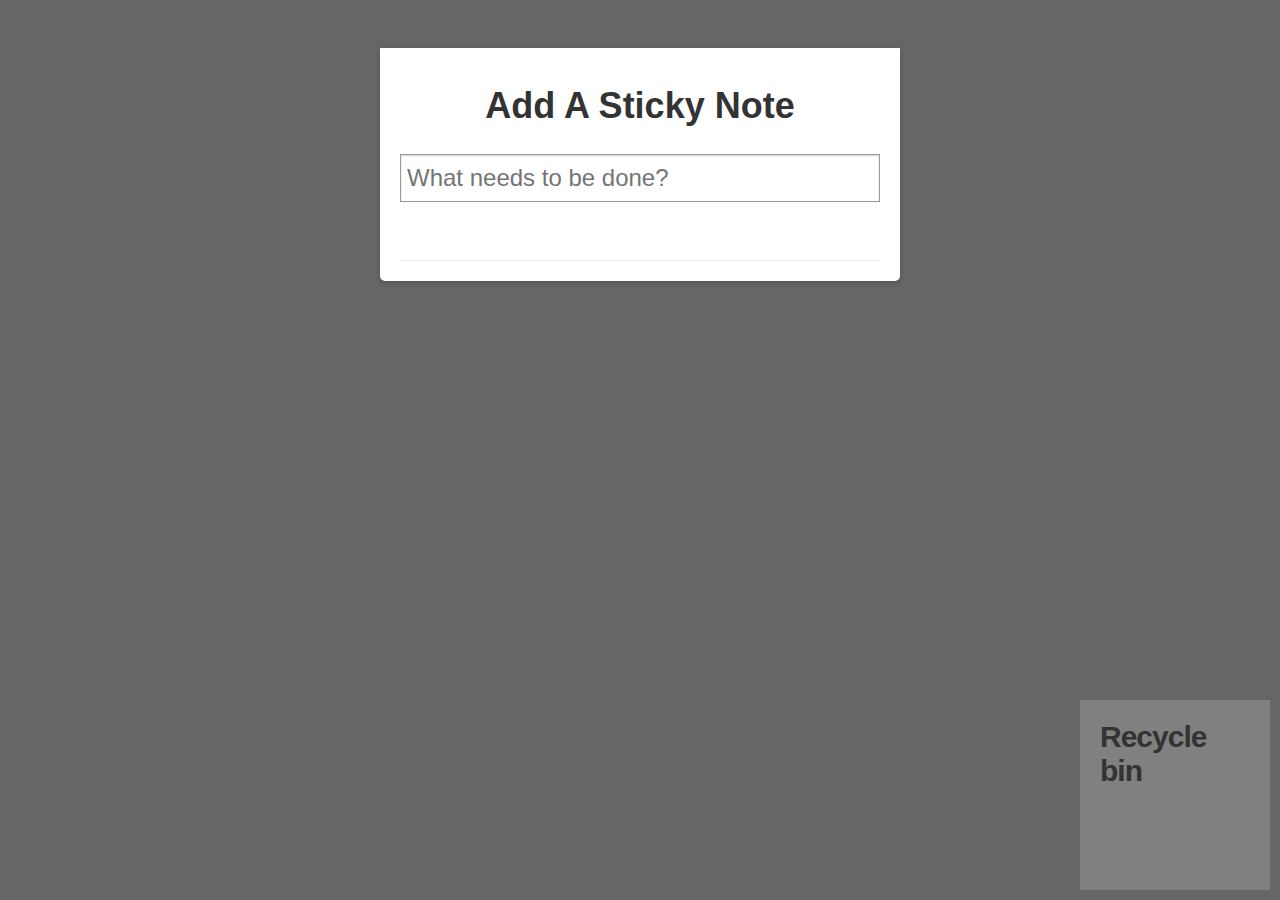
<file: index.html>
<!doctype html>
<html lang="en">
<head>
	<title>Sticky Notes</title>
	<link rel="stylesheet" href="css/todos.css">
  <link  href="http://fonts.googleapis.com/css?family=Reenie+Beanie:regular" rel="stylesheet" type="text/css"> 
	<script data-main="js/main" src="js/libs/require/require.js"></script>
</head>
<body>

<div id="todoapp">

      <div class="title">
        <h1>Add A Sticky Note</h1>
      </div>

      <div class="content">

        <div id="create-todo">
          <!-- enter what to do here -->
          <input id="new-todo" placeholder="What needs to be done?" type="text" />
          <span class="ui-tooltip-top" style="display:none;">Press Enter to save this task</span>
        </div>

        <div id="todos">
          <!-- todo list is here -->
          <ul id="todo-list"></ul>
        </div>

        <div id="todo-stats">
          <!-- todo stats shows how many todos left unfinish -->
        </div>

      </div>
</div>
<div id='stickies'>
  <ul>
    <!-- todo item will be added here -->
  </ul>
</div>
<div id='recycle-bin'>
<p>Recycle bin</p>
</div>


</body>
</html>
</file>
<file: css/todos.css>
@import url('sticky.css');
html, body, div, span, applet, object, iframe,
h1, h2, h3, h4, h5, h6, p, blockquote, pre,
a, abbr, acronym, address, big, cite, code,
del, dfn, em, font, img, ins, kbd, q, s, samp,
small, strike, strong, sub, sup, tt, var,
dl, dt, dd, ol, li,
fieldset, form, label, legend,
table, caption, tbody, tfoot, thead, tr, th, td {
	margin: 0;
	padding: 0;
	border: 0;
	outline: 0;
	font-weight: inherit;
	font-style: inherit;
	font-size: 100%;
	font-family: inherit;
	vertical-align: baseline;
}
body {
	font-family:arial,sans-serif;
  font-size:100%;
  margin:3em;
  background:#666;
  color:#333;
}
ol, ul {
	list-style: none;
}
a img {
	border: none;
}

html {
	background: #666;
}
/*body {
	font-family: "Helvetica Neue", Helvetica, Arial, sans-serif;
	font-size: 14px;
	line-height: 1.4em;
	background: #eeeeee;
	color: #333333;
}*/

#todoapp {
	width: 480px;
	margin: 0 auto 40px;
	background: white;
	padding: 20px;
	-moz-box-shadow: rgba(0, 0, 0, 0.2) 0 5px 6px 0;
	-webkit-box-shadow: rgba(0, 0, 0, 0.2) 0 5px 6px 0;
	-o-box-shadow: rgba(0, 0, 0, 0.2) 0 5px 6px 0;
	box-shadow: rgba(0, 0, 0, 0.2) 0 5px 6px 0;
}
#todoapp h1 {
	font-size: 36px;
	font-weight: bold;
	text-align: center;
	padding: 20px 0 30px 0;
	line-height: 1;
}

#create-todo {
	position: relative;
}
#create-todo input {
	width: 466px;
	font-size: 24px;
	font-family: inherit;
	line-height: 1.4em;
	border: 0;
	outline: none;
	padding: 6px;

}
/*#create-todo input:focus{
	border: 1px solid #999999;
	-moz-box-shadow: rgba(0, 0, 0, 0.2) 0 1px 2px 0 inset;
	-webkit-box-shadow: rgba(0, 0, 0, 0.2) 0 1px 2px 0 inset;
	-o-box-shadow: rgba(0, 0, 0, 0.2) 0 1px 2px 0 inset;
	box-shadow: rgba(0, 0, 0, 0.2) 0 1px 2px 0 inset;
}*/

#create-todo span {
	position: absolute;
	z-index: 999;
	width: 170px;
	left: 50%;
	margin-left: -85px;
}

#todo-list {
	margin-top: 10px;
}
#todo-list li {
	padding: 12px 20px 11px 0;
	position: relative;
	font-size: 24px;
	line-height: 1.1em;
	border-bottom: 1px solid #cccccc;
}
#todo-list li:after {
	content: "\0020";
	display: block;
	height: 0;
	clear: both;
	overflow: hidden;
	visibility: hidden;
}
#todo-list li.editing {
	padding: 0;
	border-bottom: 0;
}
#todo-list .editing .display,
#todo-list .edit {
	display: none;
}
#todo-list .editing .edit {
	display: block;
}
#todo-list .editing input {
	width: 444px;
	font-size: 24px;
	font-family: inherit;
	margin: 0;
	line-height: 1.6em;
	border: 0;
	outline: none;
	padding: 10px 7px 0px 27px;
	border: 1px solid #999999;
	-moz-box-shadow: rgba(0, 0, 0, 0.2) 0 1px 2px 0 inset;
	-webkit-box-shadow: rgba(0, 0, 0, 0.2) 0 1px 2px 0 inset;
	-o-box-shadow: rgba(0, 0, 0, 0.2) 0 1px 2px 0 inset;
	box-shadow: rgba(0, 0, 0, 0.2) 0 1px 2px 0 inset;
}
#todo-list .check {
	position: relative;
	top: 9px;
	margin: 0 10px 0 7px;
	float: left;
}
#todo-list .done .todo-content {
	text-decoration: line-through;
	color: #777777;
}
#todo-list .todo-destroy {
	position: absolute;
	right: 5px;
	top: 14px;
	display: none;
	cursor: pointer;
	width: 20px;
	height: 20px;
	background: url(destroy.png) no-repeat 0 0;
}
#todo-list li:hover .todo-destroy {
	display: block;
}
#todo-list .todo-destroy:hover {
	background-position: 0 -20px;
}

#todo-stats {
	*zoom: 1;
	margin-top: 10px;
	color: #777777;
}
#todo-stats:after {
	content: "\0020";
	display: block;
	height: 0;
	clear: both;
	overflow: hidden;
	visibility: hidden;
}
#todo-stats .todo-count {
	float: left;
}
#todo-stats .todo-count .number {
	font-weight: bold;
	color: #333333;
}
#todo-stats .todo-clear {
	float: right;
}
#todo-stats .todo-clear a {
	color: #777777;
	font-size: 12px;
}
#todo-stats .todo-clear a:visited {
	color: #777777;
}
#todo-stats .todo-clear a:hover {
	color: #336699;
}

#instructions {
	width: 520px;
	margin: 10px auto;
	color: #777777;
	text-shadow: rgba(255, 255, 255, 0.8) 0 1px 0;
	text-align: center;
}
#instructions a {
	color: #336699;
}

#credits {
	width: 520px;
	margin: 30px auto;
	color: #999;
	text-shadow: rgba(255, 255, 255, 0.8) 0 1px 0;
	text-align: center;
}
#credits a {
	color: #888;
}


/*
*  François 'cahnory' Germain
*/
.ui-tooltip, .ui-tooltip-top, .ui-tooltip-right, .ui-tooltip-bottom, .ui-tooltip-left {
	color:#ffffff;
	cursor:normal;
	display:-moz-inline-stack;
	display:inline-block;
	font-size:12px;
	font-family:arial;
	padding:.5em 1em;
	position:relative;
	text-align:center;
	text-shadow:0 -1px 1px #111111;
	-webkit-border-top-left-radius:4px ;
	-webkit-border-top-right-radius:4px ;
	-webkit-border-bottom-right-radius:4px ;
	-webkit-border-bottom-left-radius:4px ;
	-khtml-border-top-left-radius:4px ;
	-khtml-border-top-right-radius:4px ;
	-khtml-border-bottom-right-radius:4px ;
	-khtml-border-bottom-left-radius:4px ;
	-moz-border-radius-topleft:4px ;
	-moz-border-radius-topright:4px ;
	-moz-border-radius-bottomright:4px ;
	-moz-border-radius-bottomleft:4px ;
	border-top-left-radius:4px ;
	border-top-right-radius:4px ;
	border-bottom-right-radius:4px ;
	border-bottom-left-radius:4px ;
	-o-box-shadow:0 1px 2px #000000, inset 0 0 0 1px #222222, inset 0 2px #666666, inset 0 -2px 2px #444444;
	-moz-box-shadow:0 1px 2px #000000, inset 0 0 0 1px #222222, inset 0 2px #666666, inset 0 -2px 2px #444444;
	-khtml-box-shadow:0 1px 2px #000000, inset 0 0 0 1px #222222, inset 0 2px #666666, inset 0 -2px 2px #444444;
	-webkit-box-shadow:0 1px 2px #000000, inset 0 0 0 1px #222222, inset 0 2px #666666, inset 0 -2px 2px #444444;
	box-shadow:0 1px 2px #000000, inset 0 0 0 1px #222222, inset 0 2px #666666, inset 0 -2px 2px #444444;
	background-color:#3b3b3b;
	background-image:-moz-linear-gradient(top,#555555,#222222);
	background-image:-webkit-gradient(linear,left top,left bottom,color-stop(0,#555555),color-stop(1,#222222));
	filter:progid:DXImageTransform.Microsoft.gradient(startColorStr=#555555,EndColorStr=#222222);
	-ms-filter:progid:DXImageTransform.Microsoft.gradient(startColorStr=#555555,EndColorStr=#222222);
}
.ui-tooltip:after, .ui-tooltip-top:after, .ui-tooltip-right:after, .ui-tooltip-bottom:after, .ui-tooltip-left:after {
	content:"\25B8";
	display:block;
	font-size:2em;
	height:0;
	line-height:0;
	position:absolute;
}
.ui-tooltip:after, .ui-tooltip-bottom:after {
	color:#2a2a2a;
	bottom:0;
	left:1px;
	text-align:center;
	text-shadow:1px 0 2px #000000;
	-o-transform:rotate(90deg);
	-moz-transform:rotate(90deg);
	-khtml-transform:rotate(90deg);
	-webkit-transform:rotate(90deg);
	width:100%;
}
.ui-tooltip-top:after {
	bottom:auto;
	color:#4f4f4f;
	left:-2px;
	top:0;
	text-align:center;
	text-shadow:none;
	-o-transform:rotate(-90deg);
	-moz-transform:rotate(-90deg);
	-khtml-transform:rotate(-90deg);
	-webkit-transform:rotate(-90deg);
	width:100%;
}
.ui-tooltip-right:after {
	color:#222222;
	right:-0.375em;
	top:50%;
	margin-top:-.05em;
	text-shadow:0 1px 2px #000000;
	-o-transform:rotate(0);
	-moz-transform:rotate(0);
	-khtml-transform:rotate(0);
	-webkit-transform:rotate(0);
}
.ui-tooltip-left:after {
	color:#222222;
	left:-0.375em;
	top:50%;
	margin-top:.1em;
	text-shadow:0 -1px 2px #000000;
	-o-transform:rotate(180deg);
	-moz-transform:rotate(180deg);
	-khtml-transform:rotate(180deg);
	-webkit-transform:rotate(180deg);
}



/*the following changes require some cleanup and integration with the above.**/

/* line 9 */


/* line 17 */
#todoapp {
	background: white;
	-moz-box-shadow: rgba(0, 0, 0, 0.2) 0 2px 6px 0;
	-webkit-box-shadow: rgba(0, 0, 0, 0.2) 0 2px 6px 0;
	-o-box-shadow: rgba(0, 0, 0, 0.2) 0 2px 6px 0;
	box-shadow: rgba(0, 0, 0, 0.2) 0 2px 6px 0;
	-moz-border-radius-bottomleft: 5px;
	-webkit-border-bottom-left-radius: 5px;
	-o-border-bottom-left-radius: 5px;
	-ms-border-bottom-left-radius: 5px;
	-khtml-border-bottom-left-radius: 5px;
	border-bottom-left-radius: 5px;
	-moz-border-radius-bottomright: 5px;
	-webkit-border-bottom-right-radius: 5px;
	-o-border-bottom-right-radius: 5px;
	-ms-border-bottom-right-radius: 5px;
	-khtml-border-bottom-right-radius: 5px;
	border-bottom-right-radius: 5px;
}
/* line 24 */


/* line 32 */
#todoapp .content #create-todo {
	position: relative;
}
/* line 34 */
#todoapp .content #create-todo input {
	font-size: 24px;
	font-family: inherit;
	line-height: 1.4em;
	border: 0;
	outline: none;
	padding: 6px;
	border: 1px solid #999999;
	-moz-box-shadow: rgba(0, 0, 0, 0.2) 0 1px 2px 0 inset;
	-webkit-box-shadow: rgba(0, 0, 0, 0.2) 0 1px 2px 0 inset;
	-o-box-shadow: rgba(0, 0, 0, 0.2) 0 1px 2px 0 inset;
	box-shadow: rgba(0, 0, 0, 0.2) 0 1px 2px 0 inset;
}

/* line 47 */
#todoapp .content #create-todo span {
	position: absolute;
	z-index: 999;
	width: 170px;
	left: 50%;
	margin-left: -85px;
	opacity: 0;
}
/* line 55 */
#todoapp .content ul#todo-list {
	margin-top: 10px;
}
/* line 57 */
#todoapp .content ul#todo-list li {
	padding: 15px 20px 15px 0;
	position: relative;
	font-size: 24px;
	border-bottom: 1px solid #cccccc;
	*zoom: 1;
	cursor: move;
}
/* line 22, /opt/ree/lib/ruby/gems/1.8/gems/compass-0.10.5/frameworks/compass/stylesheets/compass/utilities/general/_clearfix.scss */
#todoapp .content ul#todo-list li:after {
	content: "\0020";
	display: block;
	height: 0;
	clear: both;
	overflow: hidden;
	visibility: hidden;
}
/* line 64 */
#todoapp .content ul#todo-list li.editing {
	padding: 0;
	border-bottom: 0;
}
/* line 67 */
#todoapp .content ul#todo-list li.editing .todo-input {
	display: block;
	width: 443px;
	font-size: 24px;
	font-family: inherit;
	line-height: 1.4em;
	border: 0;
	outline: none;
	padding: 6px 6px 6px 29px;
	border: 1px solid #999999;
	-moz-box-shadow: rgba(0, 0, 0, 0.2) 0 1px 2px 0 inset;
	-webkit-box-shadow: rgba(0, 0, 0, 0.2) 0 1px 2px 0 inset;
	-o-box-shadow: rgba(0, 0, 0, 0.2) 0 1px 2px 0 inset;
	box-shadow: rgba(0, 0, 0, 0.2) 0 1px 2px 0 inset;
}
/* line 79 */
#todoapp .content ul#todo-list li.editing .todo-content {
	display: none;
}
/* line 81 */
#todoapp .content ul#todo-list li.editing .todo-check {
	display: none;
}
/* line 83 */
#todoapp .content ul#todo-list li.editing .todo-destroy {
	display: none !important;
}
/* line 85 */
#todoapp .content ul#todo-list li .todo-input {
	display: none;
}
/* line 87 */
#todoapp .content ul#todo-list li .todo-check {
	position: relative;
	top: 6px;
	margin: 0 10px 0 7px;
	float: left;
}
/* line 93 */
#todoapp .content ul#todo-list li.done .todo-content {
	text-decoration: line-through;
	color: #777777;
}
/* line 96 */
#todoapp .content ul#todo-list li .todo-destroy {
	position: absolute;
	right: 0px;
	top: 16px;
	display: none;
	cursor: pointer;
	width: 20px;
	height: 20px;
}
/* line 106 */
#todoapp .content ul#todo-list li:hover .todo-destroy {
	display: block;
}
/* line 109 */
#todoapp #todo-stats {
	*zoom: 1;
	margin-top: 10px;
	color: #555555;
	-moz-border-radius-bottomleft: 5px;
	-webkit-border-bottom-left-radius: 5px;
	-o-border-bottom-left-radius: 5px;
	-ms-border-bottom-left-radius: 5px;
	-khtml-border-bottom-left-radius: 5px;
	border-bottom-left-radius: 5px;
	-moz-border-radius-bottomright: 5px;
	-webkit-border-bottom-right-radius: 5px;
	-o-border-bottom-right-radius: 5px;
	-ms-border-bottom-right-radius: 5px;
	-khtml-border-bottom-right-radius: 5px;
	border-bottom-right-radius: 5px;
	background: #f4fce8;
	border-top: 1px solid #ededed;
	padding: 0 20px;
	line-height: 36px;
}
/* line 22, /opt/ree/lib/ruby/gems/1.8/gems/compass-0.10.5/frameworks/compass/stylesheets/compass/utilities/general/_clearfix.scss */
#todoapp #todo-stats:after {
	content: "\0020";
	display: block;
	height: 0;
	clear: both;
	overflow: hidden;
	visibility: hidden;
}
/* line 118 */
#todoapp #todo-stats .todo-count {
	float: left;
}
/* line 120 */
#todoapp #todo-stats .todo-count .number {
	font-weight: bold;
	color: #555555;
}
/* line 123 */
#todoapp #todo-stats .todo-clear {
	float: right;
}
/* line 125 */
#todoapp #todo-stats .todo-clear a {
	display: block;
	line-height: 20px;
	text-decoration: none;
	-moz-border-radius: 12px;
	-webkit-border-radius: 12px;
	-o-border-radius: 12px;
	-ms-border-radius: 12px;
	-khtml-border-radius: 12px;
	border-radius: 12px;
	background: rgba(0, 0, 0, 0.1);
	color: #555555;
	font-size: 11px;
	margin-top: 8px;
	padding: 0 10px 1px;
	-moz-box-shadow: rgba(0, 0, 0, 0.2) 0 -1px 0 0;
	-webkit-box-shadow: rgba(0, 0, 0, 0.2) 0 -1px 0 0;
	-o-box-shadow: rgba(0, 0, 0, 0.2) 0 -1px 0 0;
	box-shadow: rgba(0, 0, 0, 0.2) 0 -1px 0 0;
}
/* line 136 */
#todoapp #todo-stats .todo-clear a:hover {
	background: rgba(0, 0, 0, 0.15);
	-moz-box-shadow: rgba(0, 0, 0, 0.3) 0 -1px 0 0;
	-webkit-box-shadow: rgba(0, 0, 0, 0.3) 0 -1px 0 0;
	-o-box-shadow: rgba(0, 0, 0, 0.3) 0 -1px 0 0;
	box-shadow: rgba(0, 0, 0, 0.3) 0 -1px 0 0;
}
/* line 139 */
#todoapp #todo-stats .todo-clear a:active {
	position: relative;
	top: 1px;
}
</file>
